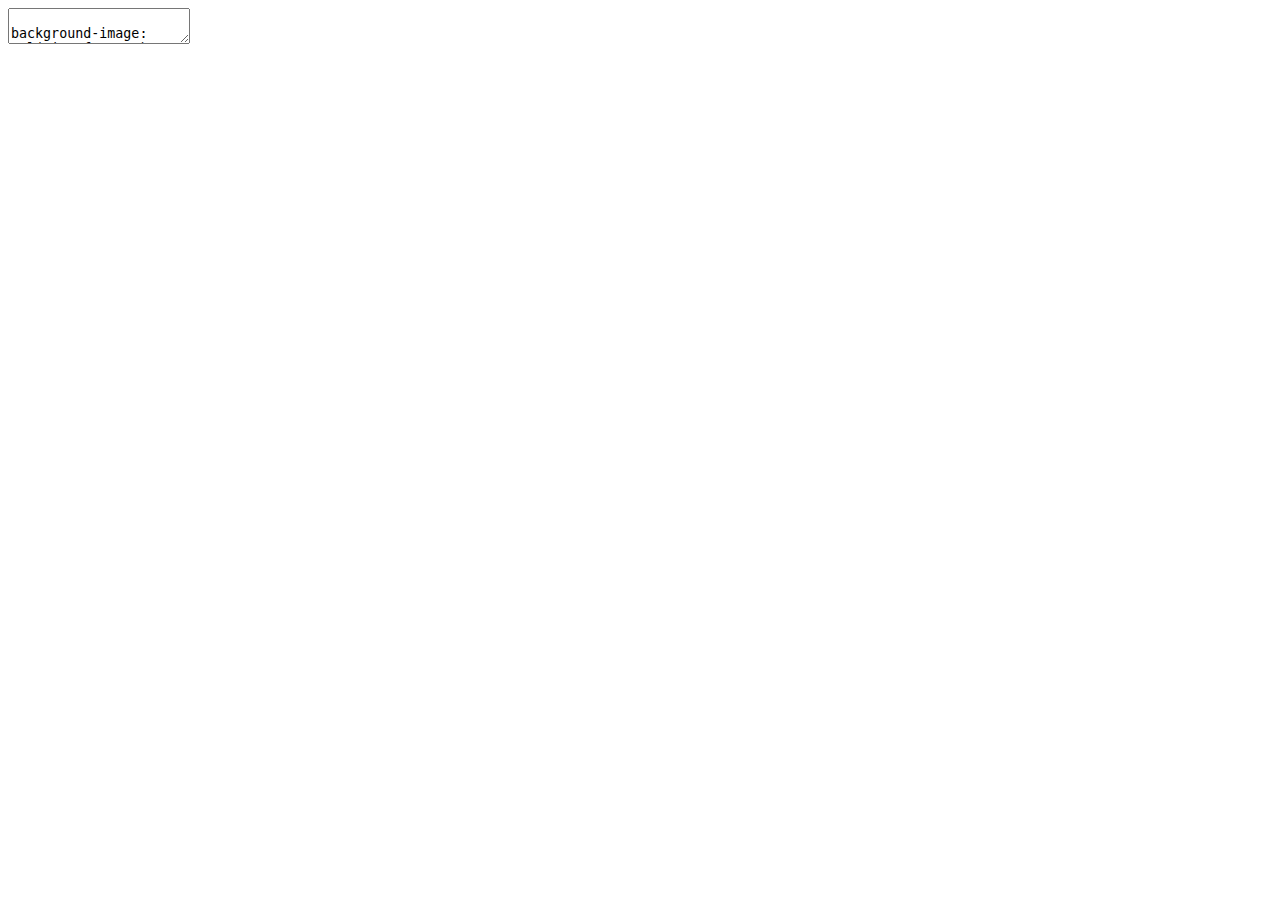
<file: s3-TRANSICIÓN-DEMOGRÁFICA/index.html>
<!DOCTYPE html>
<html lang="" xml:lang="">
  <head>
    <title>index.knit</title>
    <meta charset="utf-8" />
    <script src="libs/header-attrs-2.11/header-attrs.js"></script>
    <link rel="stylesheet" href="xaringan-themer.css" type="text/css" />
    <link rel="stylesheet" href="https://cdnjs.cloudflare.com/ajax/libs/animate.css/3.7.0/animate.min.css" type="text/css" />
  </head>
  <body>
    <textarea id="source">

background-image: url("img/fn.png")
background-size: contain
background-position: center
class: hide-logo, center, middle, animated, zoomIn



## Políticas sociales y sociodemografía del envejecimiento
### UNIDAD 1: DIMENSIONES SOCIALES DEL ENVEJECIMIENTO
#### Algunos aspecos de la transición demográfica
*Dr. Jorge Enrique Bracanontes Grajeda*
---
class: center, middle,animated, zoomIn
## Efectos de la transición demográfica en la estructura poblacional
---
class: center, middle,animated, zoomIn
.pulse.animated[![](img/pir1.png)]
---
class: center, middle,animated, zoomIn
![](img/pir2.png)
---
class: center, middle, animated, zoomIn

![](img/pir3.png)
---
class: center, middle,animated, zoomIn

![](img/pir4.png)
---
class: center, middle,animated, zoomIn
![](img/pir5.png)
---
class: center, middle,animated, zoomIn
![](img/pir6.png)
---
class: middle, center,animated, zoomInDown

||||
|:---:|:---:|:---:|
|![](img/pir1.png)|![](img/pir2.png)|![](img/pir3.png)|
|![](img/pir4.png)|![](img/pir5.png)|![](img/pir6.png)|
---
class: center, middle, animated, slideInRight

![](img/fec2050.png)

    </textarea>
<style data-target="print-only">@media screen {.remark-slide-container{display:block;}.remark-slide-scaler{box-shadow:none;}}</style>
<script src="https://remarkjs.com/downloads/remark-latest.min.js"></script>
<script>var slideshow = remark.create({
"highlightStyle": "solarized-light",
"highlightLines": true,
"countIncrementalSlides": false,
"ratio": "16:9"
});
if (window.HTMLWidgets) slideshow.on('afterShowSlide', function (slide) {
  window.dispatchEvent(new Event('resize'));
});
(function(d) {
  var s = d.createElement("style"), r = d.querySelector(".remark-slide-scaler");
  if (!r) return;
  s.type = "text/css"; s.innerHTML = "@page {size: " + r.style.width + " " + r.style.height +"; }";
  d.head.appendChild(s);
})(document);

(function(d) {
  var el = d.getElementsByClassName("remark-slides-area");
  if (!el) return;
  var slide, slides = slideshow.getSlides(), els = el[0].children;
  for (var i = 1; i < slides.length; i++) {
    slide = slides[i];
    if (slide.properties.continued === "true" || slide.properties.count === "false") {
      els[i - 1].className += ' has-continuation';
    }
  }
  var s = d.createElement("style");
  s.type = "text/css"; s.innerHTML = "@media print { .has-continuation { display: none; } }";
  d.head.appendChild(s);
})(document);
// delete the temporary CSS (for displaying all slides initially) when the user
// starts to view slides
(function() {
  var deleted = false;
  slideshow.on('beforeShowSlide', function(slide) {
    if (deleted) return;
    var sheets = document.styleSheets, node;
    for (var i = 0; i < sheets.length; i++) {
      node = sheets[i].ownerNode;
      if (node.dataset["target"] !== "print-only") continue;
      node.parentNode.removeChild(node);
    }
    deleted = true;
  });
})();
(function() {
  "use strict"
  // Replace <script> tags in slides area to make them executable
  var scripts = document.querySelectorAll(
    '.remark-slides-area .remark-slide-container script'
  );
  if (!scripts.length) return;
  for (var i = 0; i < scripts.length; i++) {
    var s = document.createElement('script');
    var code = document.createTextNode(scripts[i].textContent);
    s.appendChild(code);
    var scriptAttrs = scripts[i].attributes;
    for (var j = 0; j < scriptAttrs.length; j++) {
      s.setAttribute(scriptAttrs[j].name, scriptAttrs[j].value);
    }
    scripts[i].parentElement.replaceChild(s, scripts[i]);
  }
})();
(function() {
  var links = document.getElementsByTagName('a');
  for (var i = 0; i < links.length; i++) {
    if (/^(https?:)?\/\//.test(links[i].getAttribute('href'))) {
      links[i].target = '_blank';
    }
  }
})();
// adds .remark-code-has-line-highlighted class to <pre> parent elements
// of code chunks containing highlighted lines with class .remark-code-line-highlighted
(function(d) {
  const hlines = d.querySelectorAll('.remark-code-line-highlighted');
  const preParents = [];
  const findPreParent = function(line, p = 0) {
    if (p > 1) return null; // traverse up no further than grandparent
    const el = line.parentElement;
    return el.tagName === "PRE" ? el : findPreParent(el, ++p);
  };

  for (let line of hlines) {
    let pre = findPreParent(line);
    if (pre && !preParents.includes(pre)) preParents.push(pre);
  }
  preParents.forEach(p => p.classList.add("remark-code-has-line-highlighted"));
})(document);</script>
<style>
.logo {
  background-image: url(xaringan.png);
  background-size: contain;
  background-repeat: no-repeat;
  position: absolute;
  top: 1em;
  right: 1em;
  width: 110px;
  height: 128px;
  z-index: 0;
}
</style>

<script>
document
  .querySelectorAll(
    '.remark-slide-content' +
    ':not(.title-slide)' +
    // add additional classes to exclude here, e.g.
    // ':not(.inverse)' +
    ':not(.hide-logo)'
  )
  .forEach(el => {
    el.innerHTML += '<div class="logo"></div>';
  });
</script>

<script>
slideshow._releaseMath = function(el) {
  var i, text, code, codes = el.getElementsByTagName('code');
  for (i = 0; i < codes.length;) {
    code = codes[i];
    if (code.parentNode.tagName !== 'PRE' && code.childElementCount === 0) {
      text = code.textContent;
      if (/^\\\((.|\s)+\\\)$/.test(text) || /^\\\[(.|\s)+\\\]$/.test(text) ||
          /^\$\$(.|\s)+\$\$$/.test(text) ||
          /^\\begin\{([^}]+)\}(.|\s)+\\end\{[^}]+\}$/.test(text)) {
        code.outerHTML = code.innerHTML;  // remove <code></code>
        continue;
      }
    }
    i++;
  }
};
slideshow._releaseMath(document);
</script>
<!-- dynamically load mathjax for compatibility with self-contained -->
<script>
(function () {
  var script = document.createElement('script');
  script.type = 'text/javascript';
  script.src  = 'https://mathjax.rstudio.com/latest/MathJax.js?config=TeX-MML-AM_CHTML';
  if (location.protocol !== 'file:' && /^https?:/.test(script.src))
    script.src  = script.src.replace(/^https?:/, '');
  document.getElementsByTagName('head')[0].appendChild(script);
})();
</script>
  </body>
</html>
</file>
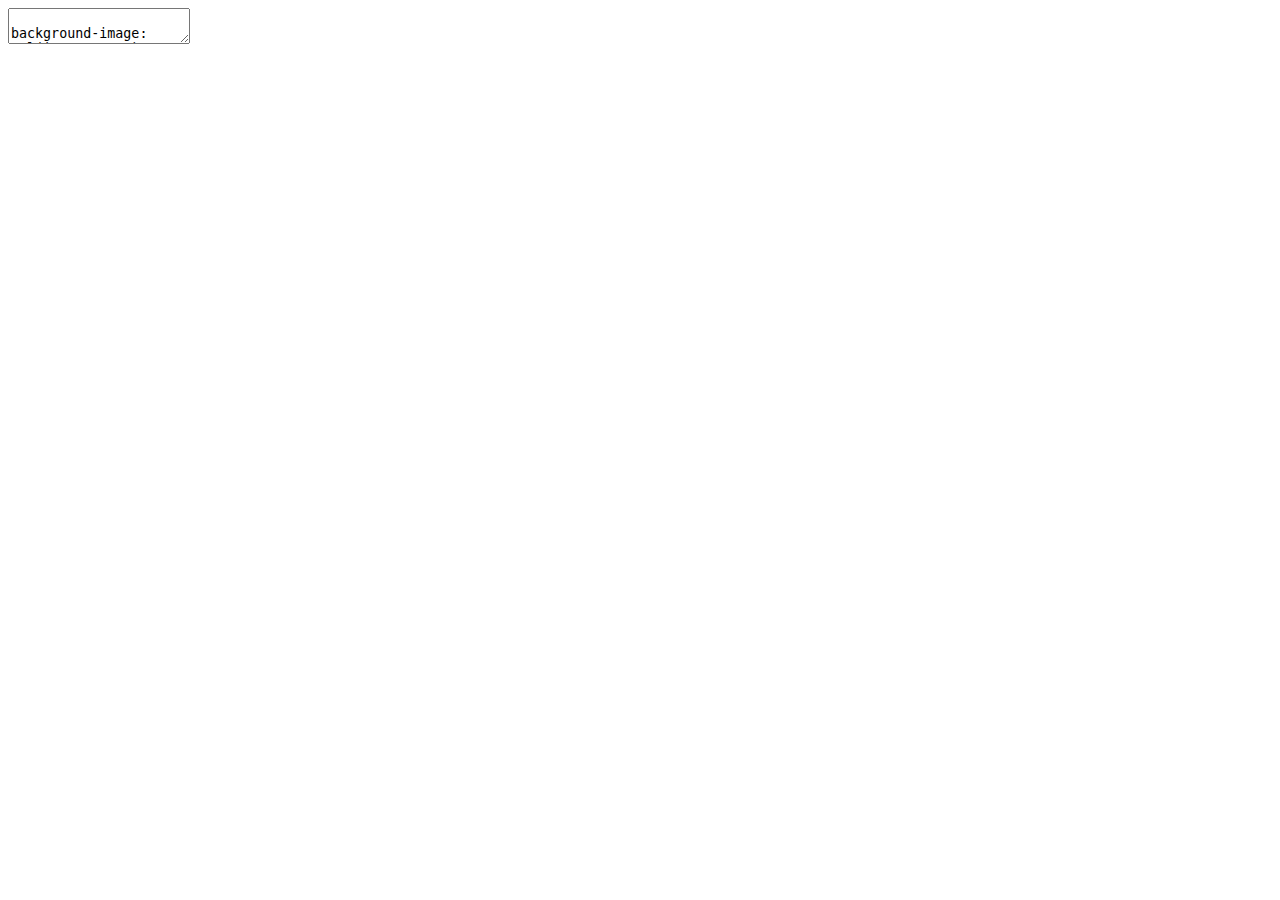
<file: snc/index.html>
<!DOCTYPE html>
<html lang="" xml:lang="">
  <head>
    <title>index.knit</title>
    <meta charset="utf-8" />
    <script src="libs/header-attrs-2.11/header-attrs.js"></script>
    <link rel="stylesheet" href="xaringan-themer.css" type="text/css" />
    <link rel="stylesheet" href="animate.min.css" type="text/css" />
  </head>
  <body>
    <textarea id="source">

background-image: url(img/FND.png)
background-size: contain
background-position: center
class: inverse, hide-logo, center, middle, animated, zoomIn



## Sistema Nacional de Cuidados: un reto para la evaluación de políticas públicas desde lo local


### Dr. Jorge Enrique Bracamontes Grajeda

---
layout: true
background-image: url(img/FND1.png)
background-size: contain
class: animated, zoomIn, middle
---

&lt;center&gt;&lt;h1&gt; Introducción: &lt;i&gt;la protección social&lt;/i&gt;&lt;/h1&gt;&lt;/center&gt;
### En general los sistemas de protección social tienen dos pilares:

#### 1) Sistemas de Asistencia social  y  2) Sistemas de seguridad social

**Por medio de estos sistemas se atiende "lo público" y "lo social".**
---
# ¿...y qué con un Sistema Nacional de Cuidados?

## El cuidado se va tornando como el tercer pilar de la protección social: se le denomina "Sistema -Nacional de Cuidados"
---
# El cuidado debe considerarsecomo un DERECHO; a cuidar, a ser cuidado y al autocuidado
---
# El ejemplo uruguayo

&lt;strong&gt;
- Lo primero fue alcanzar un consenso acerca del cuidado como un derecho y una actividad social.
- Simultáneamente, los estudios del uso del tiempo hicieron visible la actividad del cuidado como una actividad feminizada, no remunerada y tampoco reconocida socialmente.
- El modelo del SNIC en Uruguay se basa en el ***diamante del cuidado***:
  + En un primer nivel busca la corresponsabilidad entre *familias, Estado, comunidades y el mercado*.
  + En un segundo nivel, busca la corresponsabilidad entre hombres y mujeres.
&lt;/strong&gt;
![](img/diamante.jpeg)  ![](img/balanza.jpeg)
---
# ...y también:

## El SNIC uruguayo está en etapa de consolidación después de alrededor de tres décadas de construcción.
---
# En el caso mexicano se construye una receta de dos etapas:

### 1) Se denomina *Estrategia Nacional de Cuidados (ENAC)*
### 2) De la ENAC, se deriva a un Sistema Nacional de Cuidados
---
# "El objetivo general de la estrategia es garantizar servicios de cuidado para la población en situación de dependencia que cumplan con los principios de accesibilidad, calidad y suficiencia."
---
# 3 Componentes

![](img/proc.png)
---
# 1. Mandato de integración

### Buscará incorporar dentro de una misma estructura las políticas públicas, programas y acciones situadas en las problemáticas del cuidado.
---
# 2. Plataforma de decisión

### Se trata de que haya una entidad que analice la situación del cuidado en lo específico-territorial y tome decisiones acerca de los mejores rumbos de las políticas públicas de cuidado. Se ha manejado la figura de Consejo Nacional de Cuiado.
---
# 3.  Sistema de información

### Debe ser un sistema que se mantenga al día respecto a la situación de la atención del cuidado, desde la propuesta de constitución del propio SNC, su implementación y seguimiento; todas estas etapas son susceptibles de evaluación.
---
# ¿Porqué el SNC es un reto para la evaluación?

1. Desde las definiciones de los sujetos de intervención o de atención.
2. Desde el punto de vista de quienes atienden.
3. Desde la multi-diversidad de situaciones, espacios y sujetos que cuidan o que son cuidados.
4. Desde considerar la multiplicidadd de instituciones, programas, políticas públicas, temáticas y ámbitos de atención e intervención.
---
# La evaluación debe plantearse en función de una construcción compleja y diversa, además de la consideración multidisciplinar.
---
# En lo inmediato:

1. Es necesario comenzar con el acopio de informaciones , datos cuantitativos y cualitativos para la construcción de la agenda local de cuidado.
2. Conjugar las voluntades políticas de las instituciones y actores a fin de potenciar las competencias técnicas, analíticas e intelectuales situadas en dirigir de forma adecuada la o las agendas locales de cuidado.
3. Tener siempre presente los aspectos de diversidad, multidisciplinariedad, complejidad, género y la perspectiva de derechos humanos. 
---
class: center

# ¡Muchas Gracias por sus Atenciones! :)
    </textarea>
<style data-target="print-only">@media screen {.remark-slide-container{display:block;}.remark-slide-scaler{box-shadow:none;}}</style>
<script src="https://remarkjs.com/downloads/remark-latest.min.js"></script>
<script>var slideshow = remark.create({
"highlightStyle": "solarized-light",
"highlightLines": true,
"countIncrementalSlides": false,
"ratio": "16:9"
});
if (window.HTMLWidgets) slideshow.on('afterShowSlide', function (slide) {
  window.dispatchEvent(new Event('resize'));
});
(function(d) {
  var s = d.createElement("style"), r = d.querySelector(".remark-slide-scaler");
  if (!r) return;
  s.type = "text/css"; s.innerHTML = "@page {size: " + r.style.width + " " + r.style.height +"; }";
  d.head.appendChild(s);
})(document);

(function(d) {
  var el = d.getElementsByClassName("remark-slides-area");
  if (!el) return;
  var slide, slides = slideshow.getSlides(), els = el[0].children;
  for (var i = 1; i < slides.length; i++) {
    slide = slides[i];
    if (slide.properties.continued === "true" || slide.properties.count === "false") {
      els[i - 1].className += ' has-continuation';
    }
  }
  var s = d.createElement("style");
  s.type = "text/css"; s.innerHTML = "@media print { .has-continuation { display: none; } }";
  d.head.appendChild(s);
})(document);
// delete the temporary CSS (for displaying all slides initially) when the user
// starts to view slides
(function() {
  var deleted = false;
  slideshow.on('beforeShowSlide', function(slide) {
    if (deleted) return;
    var sheets = document.styleSheets, node;
    for (var i = 0; i < sheets.length; i++) {
      node = sheets[i].ownerNode;
      if (node.dataset["target"] !== "print-only") continue;
      node.parentNode.removeChild(node);
    }
    deleted = true;
  });
})();
(function() {
  "use strict"
  // Replace <script> tags in slides area to make them executable
  var scripts = document.querySelectorAll(
    '.remark-slides-area .remark-slide-container script'
  );
  if (!scripts.length) return;
  for (var i = 0; i < scripts.length; i++) {
    var s = document.createElement('script');
    var code = document.createTextNode(scripts[i].textContent);
    s.appendChild(code);
    var scriptAttrs = scripts[i].attributes;
    for (var j = 0; j < scriptAttrs.length; j++) {
      s.setAttribute(scriptAttrs[j].name, scriptAttrs[j].value);
    }
    scripts[i].parentElement.replaceChild(s, scripts[i]);
  }
})();
(function() {
  var links = document.getElementsByTagName('a');
  for (var i = 0; i < links.length; i++) {
    if (/^(https?:)?\/\//.test(links[i].getAttribute('href'))) {
      links[i].target = '_blank';
    }
  }
})();
// adds .remark-code-has-line-highlighted class to <pre> parent elements
// of code chunks containing highlighted lines with class .remark-code-line-highlighted
(function(d) {
  const hlines = d.querySelectorAll('.remark-code-line-highlighted');
  const preParents = [];
  const findPreParent = function(line, p = 0) {
    if (p > 1) return null; // traverse up no further than grandparent
    const el = line.parentElement;
    return el.tagName === "PRE" ? el : findPreParent(el, ++p);
  };

  for (let line of hlines) {
    let pre = findPreParent(line);
    if (pre && !preParents.includes(pre)) preParents.push(pre);
  }
  preParents.forEach(p => p.classList.add("remark-code-has-line-highlighted"));
})(document);</script>

<script>
slideshow._releaseMath = function(el) {
  var i, text, code, codes = el.getElementsByTagName('code');
  for (i = 0; i < codes.length;) {
    code = codes[i];
    if (code.parentNode.tagName !== 'PRE' && code.childElementCount === 0) {
      text = code.textContent;
      if (/^\\\((.|\s)+\\\)$/.test(text) || /^\\\[(.|\s)+\\\]$/.test(text) ||
          /^\$\$(.|\s)+\$\$$/.test(text) ||
          /^\\begin\{([^}]+)\}(.|\s)+\\end\{[^}]+\}$/.test(text)) {
        code.outerHTML = code.innerHTML;  // remove <code></code>
        continue;
      }
    }
    i++;
  }
};
slideshow._releaseMath(document);
</script>
<!-- dynamically load mathjax for compatibility with self-contained -->
<script>
(function () {
  var script = document.createElement('script');
  script.type = 'text/javascript';
  script.src  = 'https://mathjax.rstudio.com/latest/MathJax.js?config=TeX-MML-AM_CHTML';
  if (location.protocol !== 'file:' && /^https?:/.test(script.src))
    script.src  = script.src.replace(/^https?:/, '');
  document.getElementsByTagName('head')[0].appendChild(script);
})();
</script>
  </body>
</html>
</file>
<file: s3-TRANSICIÓN-DEMOGRÁFICA/xaringan-themer.css>
/* -------------------------------------------------------
 *
 *     !! This file was generated by xaringanthemer !!
 *
 *  Changes made to this file directly will be overwritten
 *  if you used xaringanthemer in your xaringan slides Rmd
 *
 *  Issues or likes?
 *    - https://github.com/gadenbuie/xaringanthemer
 *    - https://www.garrickadenbuie.com
 *
 *  Need help? Try:
 *    - vignette(package = "xaringanthemer")
 *    - ?xaringanthemer::style_xaringan
 *    - xaringan wiki: https://github.com/yihui/xaringan/wiki
 *    - remarkjs wiki: https://github.com/gnab/remark/wiki
 *
 *  Version: 0.4.1
 *
 * ------------------------------------------------------- */
@import url(https://fonts.googleapis.com/css?family=Alegreya:300,300i&display=swap);
@import url(https://fonts.googleapis.com/css?family=Architects+Daughter&display=swap);
@import url(https://fonts.googleapis.com/css?family=Hepta+Slab&display=swap);


:root {
  /* Fonts */
  --text-font-family: Alegreya;
  --text-font-is-google: 1;
  --text-font-family-fallback: -apple-system, BlinkMacSystemFont, avenir next, avenir, helvetica neue, helvetica, Ubuntu, roboto, noto, segoe ui, arial;
  --text-font-base: sans-serif;
  --header-font-family: 'Architects Daughter';
  --header-font-is-google: 1;
  --header-font-family-fallback: Georgia, serif;
  --code-font-family: 'Hepta Slab';
  --code-font-is-google: 1;
  --base-font-size: 20px;
  --text-font-size: 1rem;
  --code-font-size: 0.9rem;
  --code-inline-font-size: 1em;
  --header-h1-font-size: 2.75rem;
  --header-h2-font-size: 2.25rem;
  --header-h3-font-size: 1.75rem;

  /* Colors */
  --text-color: #F4FDFB;
  --header-color: #cbf7ed;
  --background-color: #1E2523;
  --link-color: #cbf7ed;
  --text-bold-color: #cbf7ed;
  --code-highlight-color: rgba(255,255,0,0.5);
  --inverse-text-color: #1E2523;
  --inverse-background-color: #cbf7ed;
  --inverse-header-color: #1E2523;
  --inverse-link-color: #cbf7ed;
  --title-slide-background-color: #cbf7ed;
  --title-slide-text-color: #1E2523;
  --header-background-color: #cbf7ed;
  --header-background-text-color: #1E2523;
  --base: #cbf7ed;
  --white: #F4FDFB;
  --black: #1E2523;
}

html {
  font-size: var(--base-font-size);
}

body {
  font-family: var(--text-font-family), var(--text-font-family-fallback), var(--text-font-base);
  font-weight: 300;
  color: var(--text-color);
}
h1, h2, h3 {
  font-family: var(--header-font-family), var(--header-font-family-fallback);
  font-weight: 600;
  color: var(--header-color);
}
.remark-slide-content {
  background-color: var(--background-color);
  font-size: 1rem;
  padding: 16px 64px 16px 64px;
  width: 100%;
  height: 100%;
}
.remark-slide-content h1 {
  font-size: var(--header-h1-font-size);
}
.remark-slide-content h2 {
  font-size: var(--header-h2-font-size);
}
.remark-slide-content h3 {
  font-size: var(--header-h3-font-size);
}
.remark-code, .remark-inline-code {
  font-family: var(--code-font-family), Menlo, Consolas, Monaco, Liberation Mono, Lucida Console, monospace;
}
.remark-code {
  font-size: var(--code-font-size);
}
.remark-inline-code {
  font-size: var(--code-inline-font-size);
  color: #cbf7ed;
}
.remark-slide-number {
  color: #cbf7ed;
  opacity: 1;
  font-size: 0.9rem;
}
strong {
  font-weight: bold;
  color: var(--text-bold-color);
}
a, a > code {
  color: var(--link-color);
  text-decoration: none;
}
.footnote {
  position: absolute;
  bottom: 60px;
  padding-right: 4em;
  font-size: 0.9em;
}
.remark-code-line-highlighted {
  background-color: var(--code-highlight-color);
}
.inverse {
  background-color: var(--inverse-background-color);
  color: var(--inverse-text-color);
  
}
.inverse h1, .inverse h2, .inverse h3 {
  color: var(--inverse-header-color);
}
.inverse a, .inverse a > code {
  color: var(--inverse-link-color);
}
.title-slide, .title-slide h1, .title-slide h2, .title-slide h3 {
  color: var(--title-slide-text-color);
}
.title-slide {
  background-color: var(--title-slide-background-color);
}
.title-slide .remark-slide-number {
  display: none;
}
/* Two-column layout */
.left-column {
  width: 20%;
  height: 92%;
  float: left;
}
.left-column h2, .left-column h3 {
  color: #cbf7ed99;
}
.left-column h2:last-of-type, .left-column h3:last-child {
  color: #cbf7ed;
}
.right-column {
  width: 75%;
  float: right;
  padding-top: 1em;
}
.pull-left {
  float: left;
  width: 47%;
}
.pull-right {
  float: right;
  width: 47%;
}
.pull-right + * {
  clear: both;
}
img, video, iframe {
  max-width: 100%;
}
blockquote {
  border-left: solid 5px #cbf7ed80;
  padding-left: 1em;
}
.remark-slide table {
  margin: auto;
  border-top: 1px solid #666;
  border-bottom: 1px solid #666;
}
.remark-slide table thead th {
  border-bottom: 1px solid #ddd;
}
th, td {
  padding: 5px;
}
.remark-slide thead, .remark-slide tfoot, .remark-slide tr:nth-child(even) {
  background: #3C4A47;
}
table.dataTable tbody {
  background-color: var(--background-color);
  color: var(--text-color);
}
table.dataTable.display tbody tr.odd {
  background-color: var(--background-color);
}
table.dataTable.display tbody tr.even {
  background-color: #3C4A47;
}
table.dataTable.hover tbody tr:hover, table.dataTable.display tbody tr:hover {
  background-color: rgba(255, 255, 255, 0.5);
}
.dataTables_wrapper .dataTables_length, .dataTables_wrapper .dataTables_filter, .dataTables_wrapper .dataTables_info, .dataTables_wrapper .dataTables_processing, .dataTables_wrapper .dataTables_paginate {
  color: var(--text-color);
}
.dataTables_wrapper .dataTables_paginate .paginate_button {
  color: var(--text-color) !important;
}

/* Horizontal alignment of code blocks */
.remark-slide-content.left pre,
.remark-slide-content.center pre,
.remark-slide-content.right pre {
  text-align: start;
  width: max-content;
  max-width: 100%;
}
.remark-slide-content.left pre,
.remark-slide-content.right pre {
  min-width: 50%;
  min-width: min(40ch, 100%);
}
.remark-slide-content.center pre {
  min-width: 66%;
  min-width: min(50ch, 100%);
}
.remark-slide-content.left pre {
  margin-left: unset;
  margin-right: auto;
}
.remark-slide-content.center pre {
  margin-left: auto;
  margin-right: auto;
}
.remark-slide-content.right pre {
  margin-left: auto;
  margin-right: unset;
}

/* Slide Header Background for h1 elements */
.remark-slide-content.header_background > h1 {
  display: block;
  position: absolute;
  top: 0;
  left: 0;
  width: 100%;
  background: var(--header-background-color);
  color: var(--header-background-text-color);
  padding: 2rem 64px 1.5rem 64px;
  margin-top: 0;
  box-sizing: border-box;
}
.remark-slide-content.header_background {
  padding-top: 7rem;
}

@page { margin: 0; }
@media print {
  .remark-slide-scaler {
    width: 100% !important;
    height: 100% !important;
    transform: scale(1) !important;
    top: 0 !important;
    left: 0 !important;
  }
}

.base {
  color: var(--base);
}
.bg-base {
  background-color: var(--base);
}
.white {
  color: var(--white);
}
.bg-white {
  background-color: var(--white);
}
.black {
  color: var(--black);
}
.bg-black {
  background-color: var(--black);
}
</file>
<file: snc/xaringan-themer.css>
/* -------------------------------------------------------
 *
 *     !! This file was generated by xaringanthemer !!
 *
 *  Changes made to this file directly will be overwritten
 *  if you used xaringanthemer in your xaringan slides Rmd
 *
 *  Issues or likes?
 *    - https://github.com/gadenbuie/xaringanthemer
 *    - https://www.garrickadenbuie.com
 *
 *  Need help? Try:
 *    - vignette(package = "xaringanthemer")
 *    - ?xaringanthemer::style_xaringan
 *    - xaringan wiki: https://github.com/yihui/xaringan/wiki
 *    - remarkjs wiki: https://github.com/gnab/remark/wiki
 *
 *  Version: 0.4.1
 *
 * ------------------------------------------------------- */
@import url(https://fonts.googleapis.com/css?family=poppins&display=swap);
@import url(https://fonts.googleapis.com/css?family=Montserrat&display=swap);
@import url(https://fonts.googleapis.com/css?family=Source+Code+Pro:400,700&display=swap);


:root {
  /* Fonts */
  --text-font-family: poppins;
  --text-font-is-google: 1;
  --text-font-family-fallback: -apple-system, BlinkMacSystemFont, avenir next, avenir, helvetica neue, helvetica, Ubuntu, roboto, noto, segoe ui, arial;
  --text-font-base: sans-serif;
  --header-font-family: Montserrat;
  --header-font-is-google: 1;
  --header-font-family-fallback: Georgia, serif;
  --code-font-family: 'Source Code Pro';
  --code-font-is-google: 1;
  --base-font-size: 20px;
  --text-font-size: 1rem;
  --code-font-size: 0.9rem;
  --code-inline-font-size: 1em;
  --header-h1-font-size: 2.75rem;
  --header-h2-font-size: 2.25rem;
  --header-h3-font-size: 1.75rem;

  /* Colors */
  --text-color: black;
  --header-color: black;
  --background-color: #FFF;
  --link-color: rgb(249, 38, 114);
  --code-highlight-color: rgba(255,255,0,0.5);
  --inverse-text-color: #d6d6d6;
  --inverse-background-color: #272822;
  --inverse-header-color: #f3f3f3;
  --inverse-link-color: rgb(249, 38, 114);
  --title-slide-background-color: #272822;
  --title-slide-text-color: #d6d6d6;
  --header-background-color: black;
  --header-background-text-color: #FFF;
}

html {
  font-size: var(--base-font-size);
}

body {
  font-family: var(--text-font-family), var(--text-font-family-fallback), var(--text-font-base);
  font-weight: normal;
  color: var(--text-color);
}
h1, h2, h3 {
  font-family: var(--header-font-family), var(--header-font-family-fallback);
  font-weight: 600;
  color: var(--header-color);
}
.remark-slide-content {
  background-color: var(--background-color);
  font-size: 1rem;
  padding: 16px 64px 16px 64px;
  width: 100%;
  height: 100%;
}
.remark-slide-content h1 {
  font-size: var(--header-h1-font-size);
}
.remark-slide-content h2 {
  font-size: var(--header-h2-font-size);
}
.remark-slide-content h3 {
  font-size: var(--header-h3-font-size);
}
.remark-code, .remark-inline-code {
  font-family: var(--code-font-family), Menlo, Consolas, Monaco, Liberation Mono, Lucida Console, monospace;
}
.remark-code {
  font-size: var(--code-font-size);
}
.remark-inline-code {
  font-size: var(--code-inline-font-size);
  color: #000;
}
.remark-slide-number {
  color: #272822;
  opacity: 1;
  font-size: 0.9rem;
}
strong {
  font-weight: bold;
}
a, a > code {
  color: var(--link-color);
  text-decoration: none;
}
.footnote {
  position: absolute;
  bottom: 60px;
  padding-right: 4em;
  font-size: 0.9em;
}
.remark-code-line-highlighted {
  background-color: var(--code-highlight-color);
}
.inverse {
  background-color: var(--inverse-background-color);
  color: var(--inverse-text-color);
  
}
.inverse h1, .inverse h2, .inverse h3 {
  color: var(--inverse-header-color);
}
.inverse a, .inverse a > code {
  color: var(--inverse-link-color);
}
.title-slide, .title-slide h1, .title-slide h2, .title-slide h3 {
  color: var(--title-slide-text-color);
}
.title-slide {
  background-color: var(--title-slide-background-color);
}
.title-slide .remark-slide-number {
  display: none;
}
/* Two-column layout */
.left-column {
  width: 20%;
  height: 92%;
  float: left;
}
.left-column h2, .left-column h3 {
  color: #777;
}
.left-column h2:last-of-type, .left-column h3:last-child {
  color: #000;
}
.right-column {
  width: 75%;
  float: right;
  padding-top: 1em;
}
.pull-left {
  float: left;
  width: 47%;
}
.pull-right {
  float: right;
  width: 47%;
}
.pull-right + * {
  clear: both;
}
img, video, iframe {
  max-width: 100%;
}
blockquote {
  border-left: solid 5px lightgray;
  padding-left: 1em;
}
.remark-slide table {
  margin: auto;
  border-top: 1px solid #666;
  border-bottom: 1px solid #666;
}
.remark-slide table thead th {
  border-bottom: 1px solid #ddd;
}
th, td {
  padding: 5px;
}
.remark-slide thead, .remark-slide tfoot, .remark-slide tr:nth-child(even) {
  background: #eee;
}
table.dataTable tbody {
  background-color: var(--background-color);
  color: var(--text-color);
}
table.dataTable.display tbody tr.odd {
  background-color: var(--background-color);
}
table.dataTable.display tbody tr.even {
  background-color: #eee;
}
table.dataTable.hover tbody tr:hover, table.dataTable.display tbody tr:hover {
  background-color: rgba(255, 255, 255, 0.5);
}
.dataTables_wrapper .dataTables_length, .dataTables_wrapper .dataTables_filter, .dataTables_wrapper .dataTables_info, .dataTables_wrapper .dataTables_processing, .dataTables_wrapper .dataTables_paginate {
  color: var(--text-color);
}
.dataTables_wrapper .dataTables_paginate .paginate_button {
  color: var(--text-color) !important;
}

/* Horizontal alignment of code blocks */
.remark-slide-content.left pre,
.remark-slide-content.center pre,
.remark-slide-content.right pre {
  text-align: start;
  width: max-content;
  max-width: 100%;
}
.remark-slide-content.left pre,
.remark-slide-content.right pre {
  min-width: 50%;
  min-width: min(40ch, 100%);
}
.remark-slide-content.center pre {
  min-width: 66%;
  min-width: min(50ch, 100%);
}
.remark-slide-content.left pre {
  margin-left: unset;
  margin-right: auto;
}
.remark-slide-content.center pre {
  margin-left: auto;
  margin-right: auto;
}
.remark-slide-content.right pre {
  margin-left: auto;
  margin-right: unset;
}

/* Slide Header Background for h1 elements */
.remark-slide-content.header_background > h1 {
  display: block;
  position: absolute;
  top: 0;
  left: 0;
  width: 100%;
  background: var(--header-background-color);
  color: var(--header-background-text-color);
  padding: 2rem 64px 1.5rem 64px;
  margin-top: 0;
  box-sizing: border-box;
}
.remark-slide-content.header_background {
  padding-top: 7rem;
}

@page { margin: 0; }
@media print {
  .remark-slide-scaler {
    width: 100% !important;
    height: 100% !important;
    transform: scale(1) !important;
    top: 0 !important;
    left: 0 !important;
  }
}
</file>
